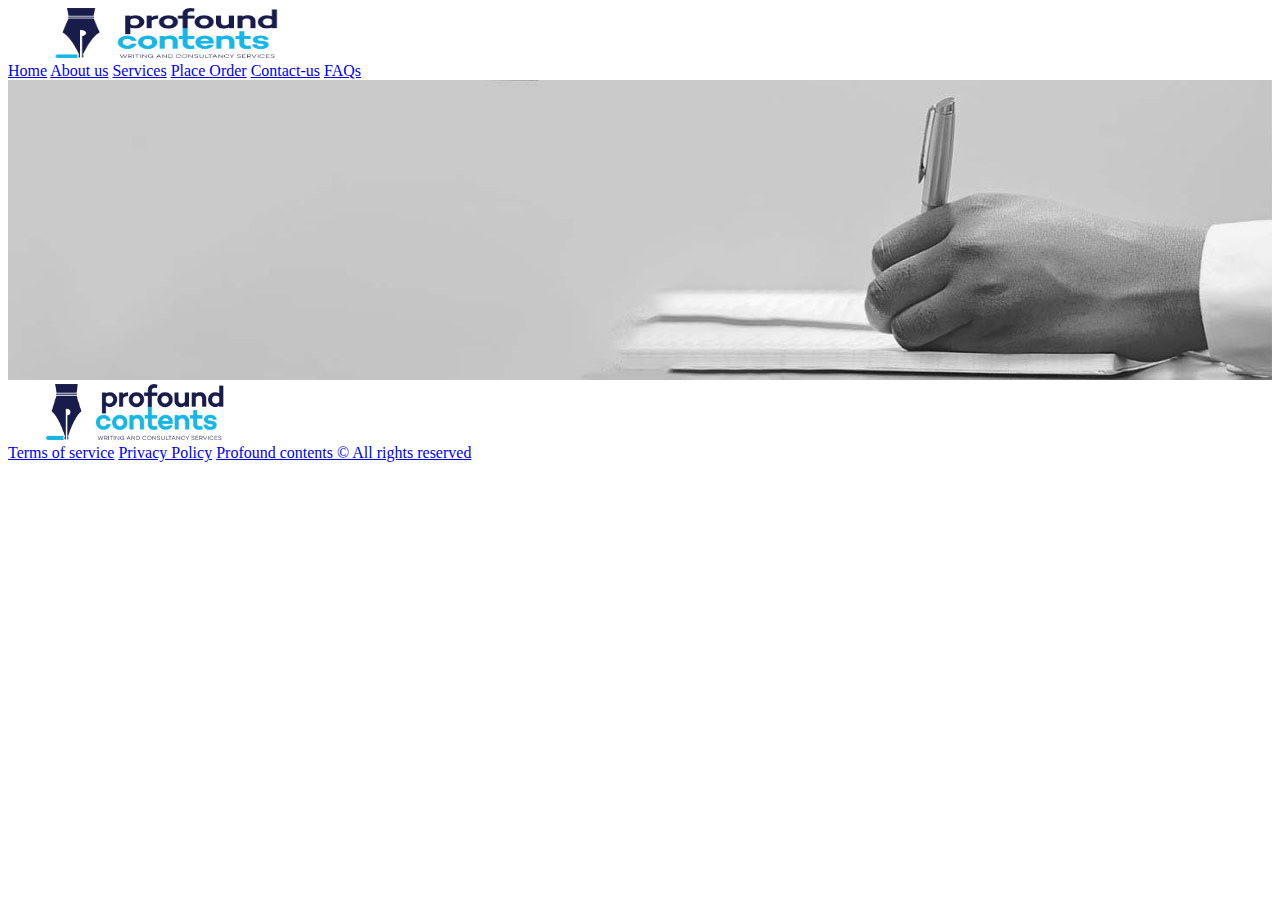
<file: faqs.html>
<!DOCTYPE html>
<html lang="en">
  <head>
    <meta charset="UTF-8" />
    <meta http-equiv="X-UA-Compatible" content="IE=edge" />
    <meta name="viewport" content="width=device-width, initial-scale=1.0" />
    <title>FAQs</title>
  </head>
  <body>
    <!-- Navigation Bar -->
    <nav>
      <div>
        <img src="./Images/Logo.png" alt="logo" width="25%" height="50rem" />
      </div>
    </nav>

    <div>
      <a href="./index.html">Home</a>
      <a href="./about-us.html">About us</a>
      <a href="./services.html">Services</a>
      <a href="./place order.html">Place Order</a>
      <a href="./contact-us.html">Contact-us</a>
      <a href="./faqs.html">FAQs</a>
    </div>

    <!-- Heading -->
    <header>
      <img
        src="./Images/header-f.jpg"
        alt="main"
        width="100%"
        height="300rem"
      />
    </header>

    <!--footer  -->
    <footer>
      <img src="./Images/Logo.png" alt="logo" width="20%" />
      <div>
        <a href="#">Terms of service</a>
        <a href="#">Privacy Policy</a>
        <a href="#">Profound contents &copy; All rights reserved</a>
      </div>
    </footer>
  </body>
</html>
</file>
